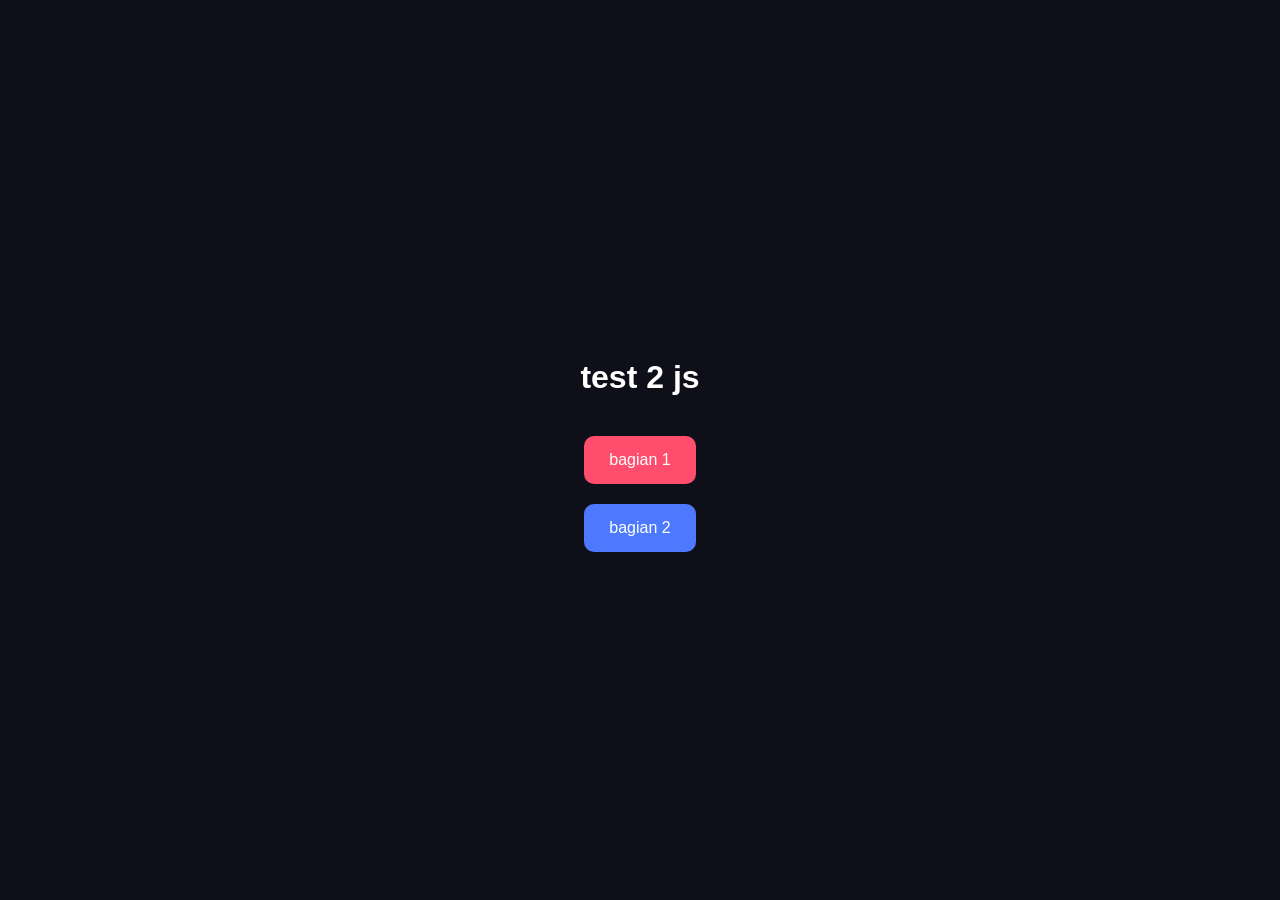
<file: templates/index.html>
<!DOCTYPE html>
<html>
<head>
    <title>RexCraft Romance</title>
    <style>
        body{
            margin:0;
            height:100vh;
            display:flex;
            justify-content:center;
            align-items:center;
            flex-direction:column;
            background:#0f0f1a;
            color:white;
            font-family:sans-serif;
        }

        h1{
            margin-bottom:30px;
        }

        .btn{
            padding:15px 25px;
            margin:10px;
            border:none;
            border-radius:10px;
            cursor:pointer;
            font-size:16px;
            transition:0.3s;
        }

        .rex1{
            background:#ff4d6d;
            color:white;
        }

        .rex2{
            background:#4d79ff;
            color:white;
        }

        .btn:hover{
            transform:scale(1.1);
        }
    </style>
</head>
<body>

    <h1>test 2 js</h1>

    <a href="/rex1">
        <button class="btn rex1">bagian 1</button>
    </a>

    <a href="/rex2">
        <button class="btn rex2">bagian 2</button>
    </a>

</body>
</html>
</file>
